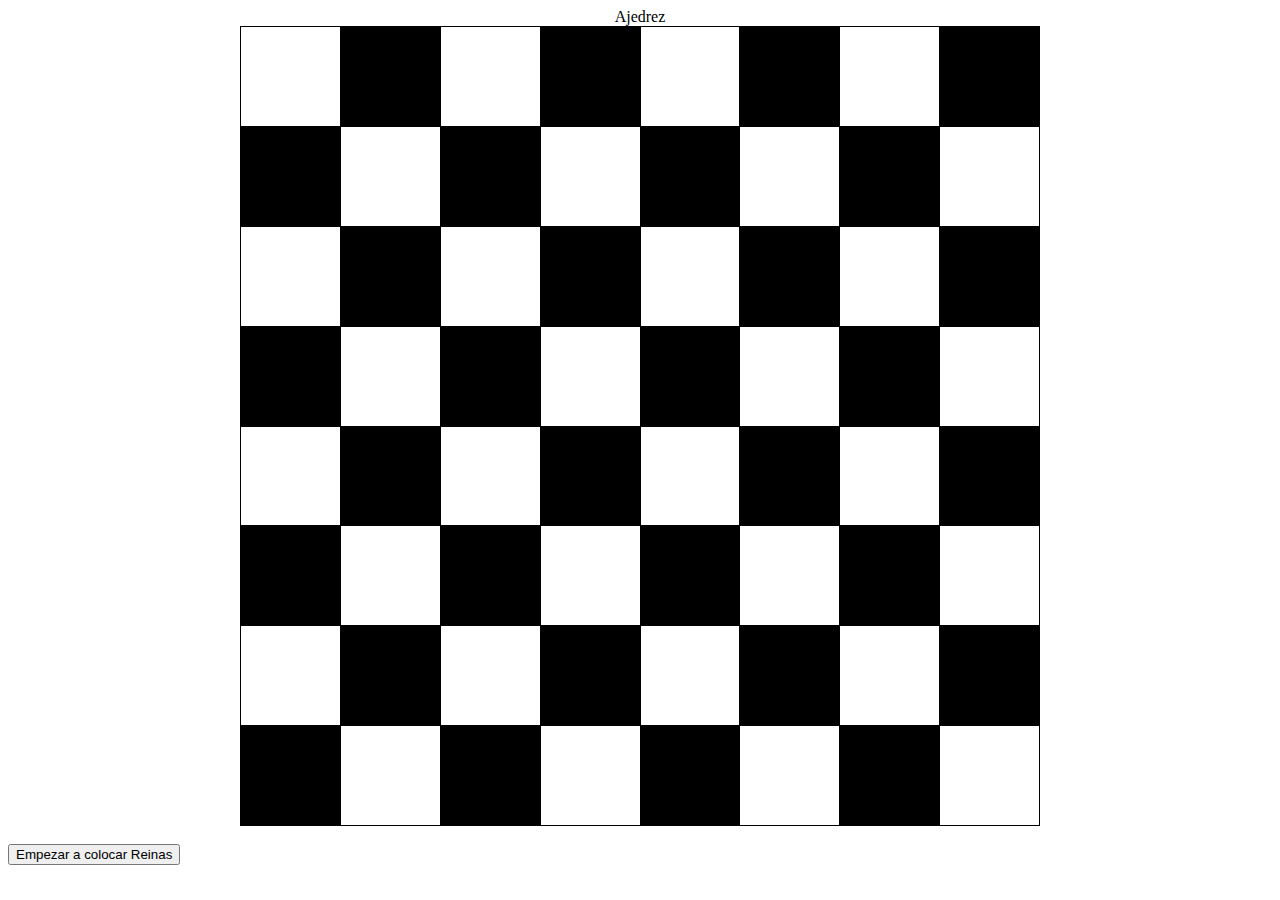
<file: index.html>
<!DOCTYPE html>
<html lang="en">
<head>
    <meta charset="UTF-8">
    <meta http-equiv="X-UA-Compatible" content="IE=edge">
    <meta name="viewport" content="width=device-width, initial-scale=1.0">
    <link rel="stylesheet" href="estilos.css">
    
    <title>Ajedrez</title>
</head>
<body>


    <div class="contenedor">
        <table>

            <caption>Ajedrez</caption>
    
                <tr>
                    <td>
                        <div id="0"></div>
                    </td>
                    <td class="Prueba">
                        <div id="1"></div>
                    </td>
                    <td>
                        <div id="2"></div>
                    </td>
                    <td class="Prueba">
                        <div id="3"></div>
                    </td>
                    <td>
                        <div id="4"></div>
                    </td>
                    <td class="Prueba">
                        <div id="5"></div>
                    </td>
                    <td>
                        <div id="6"></div>
                    </td>
                    <td class="Prueba">
                        <div id="7"></div>
                    </td>
                    
                    
                </tr>
                <tr>
                    <td class="Prueba">
                        <div id="8"></div>
                    </td>
                    <td>
                        <div id="9"></div>
                    </td>
                    <td class="Prueba">
                        <div id="10"></div>
                    </td>
                    <td>
                        <div id="11"></div>
                    </td>
                    <td class="Prueba">
                        <div id="12"></div>
                    </td>
                    <td>
                        <div id="13"></div>
                    </td>
                    <td class="Prueba">
                        <div id="14"></div>
                    </td>
                    <td>
                        <div id="15"></div>
                    </td>
                </tr>
                <tr>
                    <td>
                        <div id="16"></div>
                    </td>
                    <td class="Prueba">
                        <div id="17"></div>
                    </td>
                    <td>
                        <div id="18"></div>
                    </td>
                    <td class="Prueba">
                        <div id="19"></div>
                    </td>
                    <td>
                        <div id="20"></div>
                    </td>
                    <td class="Prueba">
                        <div id="21"></div>
                    </td>
                    <td>
                        <div id="22"></div>
                    </td>
                    <td class="Prueba">
                        <div id="23"></div>
                    </td>
                </tr>
                <tr>
                    <td class="Prueba">
                        <div id="24"></div>
                    </td>
                    <td>
                        <div id="25"></div>
                    </td>
                    <td class="Prueba">
                        <div id="26"></div>
                    </td>
                    <td>
                        <div id="27"></div>
                    </td>
                    <td class="Prueba">
                        <div id="28"></div>
                    </td>
                    <td>
                        <div id="29"></div>
                    </td>
                    <td class="Prueba">
                        <div id="30"></div>
                    </td>
                    <td>
                        <div id="31"></div>
                    </td>
                </tr>
                <tr>
                    <td>
                        <div id="32"></div>
                    </td>
                    <td class="Prueba">
                        <div id="33"></div>
                    </td>
                    <td>
                        <div id="34"></div>
                    </td>
                    <td class="Prueba">
                        <div id="35"></div>
                    </td>
                    <td>
                        <div id="36"></div>
                    </td>
                    <td class="Prueba">
                        <div id="37"></div>
                    </td>
                    <td>
                        <div id="38"></div>
                    </td>
                    <td class="Prueba">
                        <div id="39"></div>
                    </td>
                </tr>
                <tr>
                    <td class="Prueba">
                        <div id="40"></div>
                    </td>
                    <td>
                        <div id="41"></div>
                    </td>
                    <td class="Prueba">
                        <div id="42"></div>
                    </td>
                    <td>
                        <div id="43"></div>
                    </td>
                    <td class="Prueba">
                        <div id="44"></div>
                    </td>
                    <td>
                        <div id="45"></div>
                    </td>
                    <td class="Prueba">
                        <div id="46"></div>
                    </td>
                    <td>
                        <div id="47"></div>
                    </td>
                </tr>
                <tr>
                    <td>
                        <div id="48"></div>
                    </td>
                    <td class="Prueba">
                        <div id="49"></div>
                    </td>
                    <td>
                        <div id="50"></div>
                    </td>
                    <td class="Prueba">
                        <div id="51"></div>
                    </td>
                    <td>
                        <div id="52"></div>
                    </td>
                    <td class="Prueba">
                        <div id="53"></div>
                    </td>
                    <td>
                        <div id="54"></div>
                    </td>
                    <td class="Prueba">
                        <div id="55"></div>
                    </td>
                </tr>
                <tr>
                    <td class="Prueba">
                        <div id="56"></div>
                    </td>
                    <td>
                        <div id="57"></div>
                    </td>
                    <td class="Prueba">
                        <div id="58"></div>
                    </td>
                    <td>
                        <div id="59"></div>
                    </td>
                    <td class="Prueba">
                        <div id="60"></div>
                    </td>
                    <td>
                        <div id="61"></div>
                    </td>
                    <td class="Prueba">
                        <div id="62"></div>
                    </td>
                    <td>
                        <div id="63"></div>
                    </td>
                </tr>
                
    
            
        </table>
    </div>


    <br>

    <button type="button" onclick="colocarReinas()">
        Empezar a colocar Reinas
    </button>


    <script src="index.js"></script>

    
    
</body>
</html>
</file>
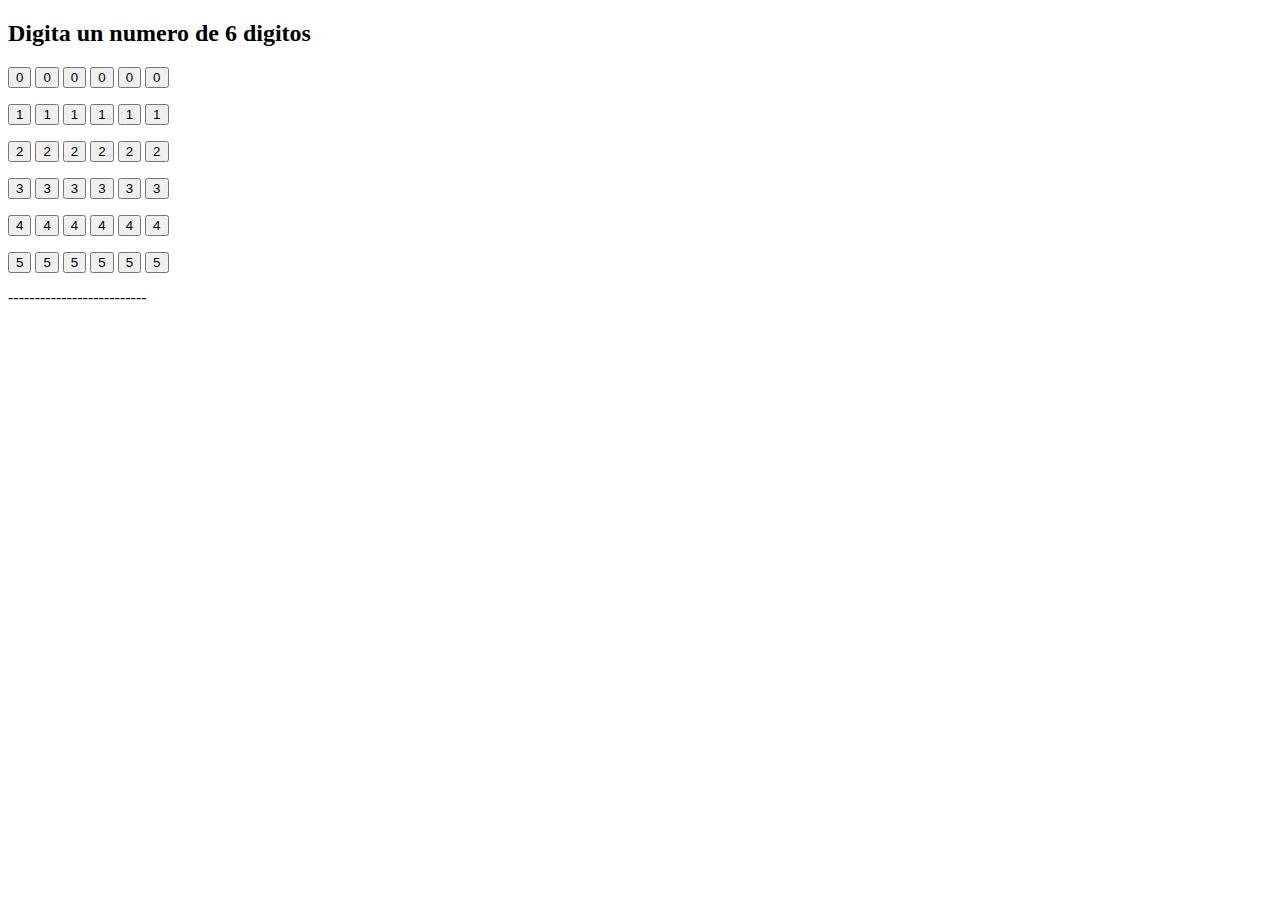
<file: adivina-numeros/index.html>
<!DOCTYPE html>
<html lang="en">

<head>
    <meta charset="UTF-8">
    <meta http-equiv="X-UA-Compatible" content="IE=edge">
    <meta name="viewport" content="width=device-width, initial-scale=1.0">
    <title>Adivina numeros</title>
</head>

<body>

    <h2 id="mensaje">Digita un numero de 6 digitos</h2>

    <p>
        <input type="button" value="0" onclick="escribi0()"/>
        <input type="button" value="0" onclick="escribi0()"/>
        <input type="button" value="0" onclick="escribi0()"/>
        <input type="button" value="0" onclick="escribi0()"/>
        <input type="button" value="0" onclick="escribi0()"/>
        <input type="button" value="0" onclick="escribi0()"/>
    </p>

    <p>
        <input type="button" value="1" onclick="escribi1()"/>
        <input type="button" value="1" onclick="escribi1()"/>
        <input type="button" value="1" onclick="escribi1()"/>
        <input type="button" value="1" onclick="escribi1()"/>
        <input type="button" value="1" onclick="escribi1()"/>
        <input type="button" value="1" onclick="escribi1()"/>
    </p>

    <p>
        <input type="button" value="2" onclick="escribi2()"/>
        <input type="button" value="2" onclick="escribi2()"/>
        <input type="button" value="2" onclick="escribi2()"/>
        <input type="button" value="2" onclick="escribi2()"/>
        <input type="button" value="2" onclick="escribi2()"/>
        <input type="button" value="2" onclick="escribi2()"/>
    </p>

    <p>
        <input type="button" value="3" onclick="escribi3()"/>
        <input type="button" value="3" onclick="escribi3()"/>
        <input type="button" value="3" onclick="escribi3()"/>
        <input type="button" value="3" onclick="escribi3()"/>
        <input type="button" value="3" onclick="escribi3()"/>
        <input type="button" value="3" onclick="escribi3()"/>
    </p>

    <p>
        <input type="button" value="4" onclick="escribi4()"/>
        <input type="button" value="4" onclick="escribi4()"/>
        <input type="button" value="4" onclick="escribi4()"/>
        <input type="button" value="4" onclick="escribi4()"/>
        <input type="button" value="4" onclick="escribi4()"/>
        <input type="button" value="4" onclick="escribi4()"/>
    </p>

    <p>
        <input type="button" value="5" onclick="escribi5()"/>
        <input type="button" value="5" onclick="escribi5()"/>
        <input type="button" value="5" onclick="escribi5()"/>
        <input type="button" value="5" onclick="escribi5()"/>
        <input type="button" value="5" onclick="escribi5()"/>
        <input type="button" value="5" onclick="escribi5()"/>
    </p>

    <p id="cadenaUsuario"></p>
    <p id="cadenaAleatoria"></p>
    <p>--------------------------</p>
    <p id="resultado"></p>

   


</body>

<script src="index.js"></script>

</html>
</file>
<file: estilos.css>
table{
    border: 1px;
    border-color: black;
    border-style: solid;
    width: 800px;
    height: 800px;
    margin:auto;
    border-collapse: collapse;
    overflow: hidden;

}

th,td{
    border: 1px;
    border-color: black;
    border-style: solid;
    width: 200px;
    height: auto;
    text-align: center;
            padding: 10px;

}

.contenedor{
    display: flex;
    justify-content: center;
    align-items: center;
}

.Prueba{
    background-color: black;
}
</file>
